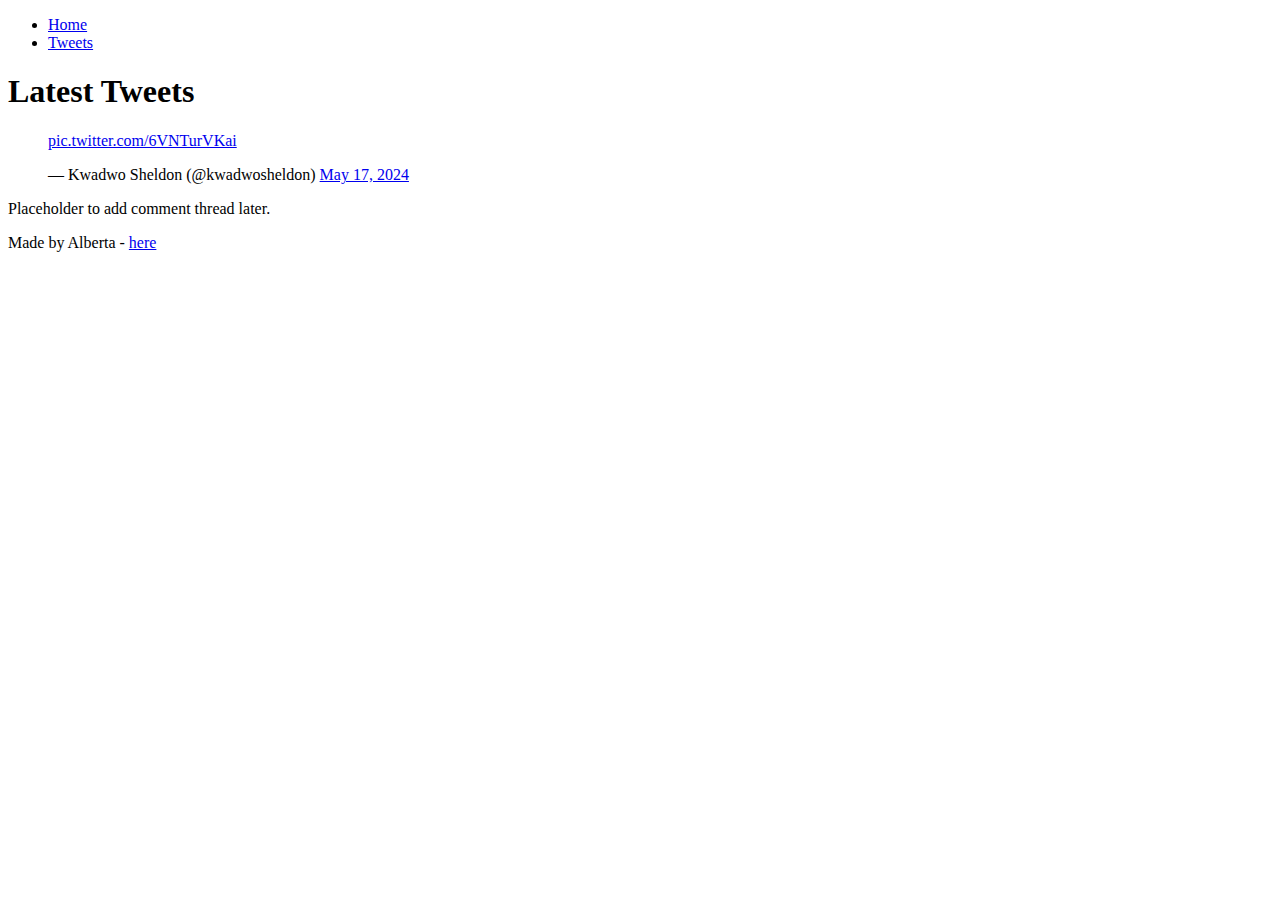
<file: html_basic/tweets.html>
<!DOCTYPE html>
<html lang="en">
<head>
    <meta charset="UTF-8">
    <meta name="viewport" content="width=device-width, initial-scale=1.0">
    <title>First Project - Tweets</title>
</head>
<body>
    <header>
        <nav>
            <ul>
                <li><a href="index.html">Home</a></li>
                <li><a href="tweets.html">Tweets</a></li>
            </ul>
        </nav>
    </header>
    <main>
        <article>
            <h1>Latest Tweets</h1>
            <blockquote class="twitter-tweet">
                <p lang="zxx" dir="ltr">
                    <a href="https://t.co/6VNTurVKai">pic.twitter.com/6VNTurVKai</a>
                </p>&mdash; Kwadwo Sheldon (@kwadwosheldon) 
                <a href="https://twitter.com/kwadwosheldon/status/1791520259310063789?ref_src=twsrc%5Etfw">May 17, 2024</a>
            </blockquote> 
            <script async src="https://platform.twitter.com/widgets.js" charset="utf-8"></script>
        </article>
        <aside>
            <p>Placeholder to add comment thread later.</p>
        </aside>
    </main>
    <footer>
        <p>Made by Alberta - <a href="https://example.com" target="_blank">here</a></p>
    </footer>
</body>
</html>
</file>
